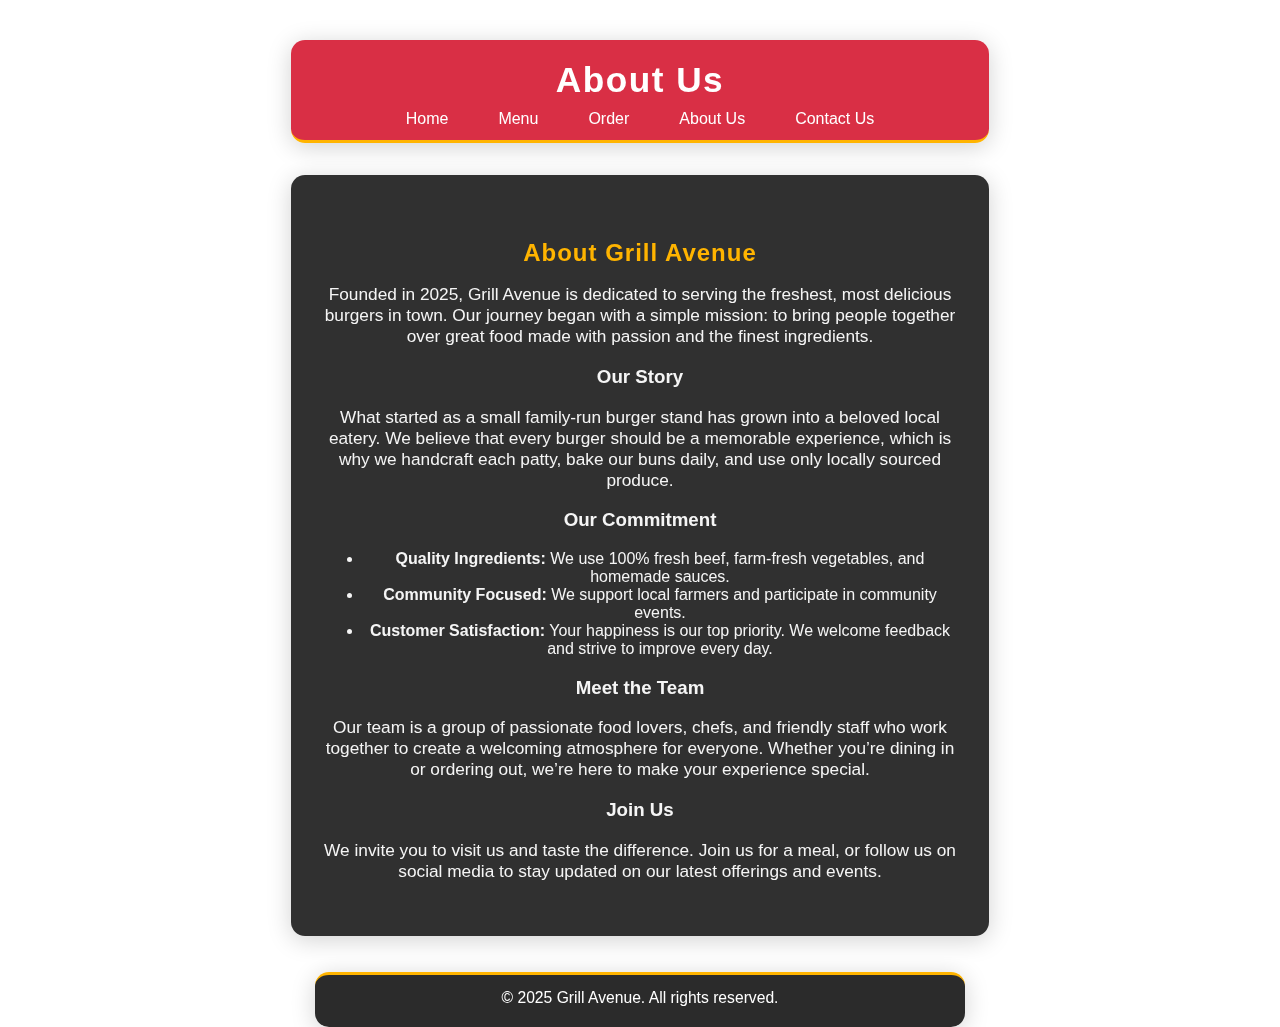
<file: about.html>
<!DOCTYPE html>
<html lang="en">
<head>
  <meta charset="UTF-8" />
  <meta name="viewport" content="width=device-width, initial-scale=1.0"/>
  <title>About Us - Hunger Strike</title>
  <link rel="stylesheet" href="style.css" />
</head>
<body>

  <!-- Background Video -->
  <video autoplay muted loop playsinline id="bg-video">
    <source src="https://www.shutterstock.com/shutterstock/videos/3518138461/preview/stock-footage-burger-commercial-flyer-video-burger-marketing-video-cheese-burger-advertisement-poster.webm" type="video/webm">
    Your browser does not support the video tag.
  </video>

  <!-- Page Header -->
  <header>
    <h1>About Us</h1>
    <nav>
      <ul>
        <li><a href="index.html">Home</a></li>
        <li><a href="menu.html">Menu</a></li>
        <li><a href="order.html">Order</a></li>
        <li><a href="about.html" aria-current="page">About Us</a></li>
        <li><a href="contact.html">Contact Us</a></li>
      </ul>
    </nav>
  </header>

  <!-- Main Content -->
  <main>
    <section class="about-section">
      <h2>About Grill Avenue</h2>
      <p>
        Founded in 2025, Grill Avenue is dedicated to serving the freshest, most delicious burgers in town. Our journey began with a simple mission: to bring people together over great food made with passion and the finest ingredients.
      </p>

      <h3>Our Story</h3>
      <p>
        What started as a small family-run burger stand has grown into a beloved local eatery. We believe that every burger should be a memorable experience, which is why we handcraft each patty, bake our buns daily, and use only locally sourced produce.
      </p>

      <h3>Our Commitment</h3>
      <ul>
        <li><strong>Quality Ingredients:</strong> We use 100% fresh beef, farm-fresh vegetables, and homemade sauces.</li>
        <li><strong>Community Focused:</strong> We support local farmers and participate in community events.</li>
        <li><strong>Customer Satisfaction:</strong> Your happiness is our top priority. We welcome feedback and strive to improve every day.</li>
      </ul>

      <h3>Meet the Team</h3>
      <p>
        Our team is a group of passionate food lovers, chefs, and friendly staff who work together to create a welcoming atmosphere for everyone. Whether you’re dining in or ordering out, we’re here to make your experience special.
      </p>

      <h3>Join Us</h3>
      <p>
        We invite you to visit us and taste the difference. Join us for a meal, or follow us on social media to stay updated on our latest offerings and events.
      </p>
    </section>
  </main>

  <!-- Footer -->
  <footer>
    <p>&copy; 2025 Grill Avenue. All rights reserved.</p>
  </footer>

</body>
</html>
</file>
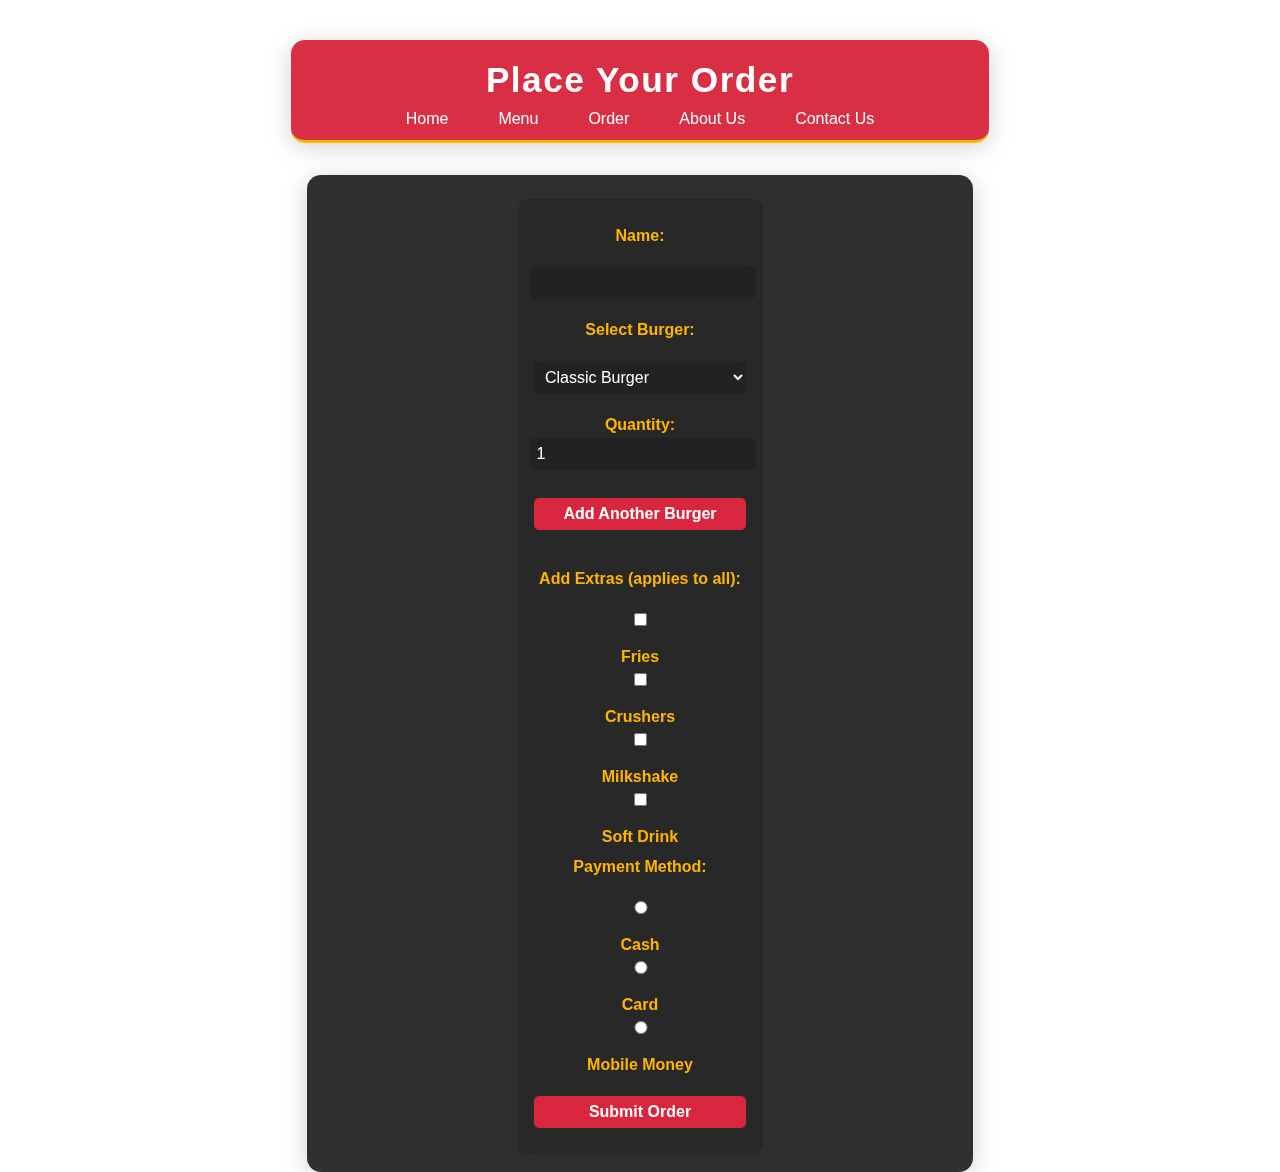
<file: order.html>
<!DOCTYPE html>
<html lang="en">
<head>
  <meta charset="UTF-8" />
  <meta name="viewport" content="width=device-width, initial-scale=1.0"/>
  <title>Order - Grill Avenue</title>
  <link rel="stylesheet" href="style.css" />
   <link rel="icon" type="image/png" href="https://encrypted-tbn0.gstatic.com/images?q=tbn:ANd9GcTtxd95U8n4NsLEcQQJ9mny6rUNdP2H4jaiM4mUZvZXdutazdjlr6fAk_ABR9w5Fy0U7Ow&usqp=CAU">
</head>
<body>
  <video autoplay muted loop playsinline id="bg-video">
    <source src="https://www.shutterstock.com/shutterstock/videos/3518138461/preview/stock-footage-burger-commercial-flyer-video-burger-marketing-video-cheese-burger-advertisement-poster.webm" type="video/mp4">
    Your browser does not support the video tag.
  </video>
  <header>
    <h1>Place Your Order</h1>
    <nav>
      <ul>
        <li><a href="index.html">Home</a></li>
        <li><a href="menu.html">Menu</a></li>
        <li><a href="order.html">Order</a></li>
        <li><a href="about.html">About Us</a></li>
        <li><a href="contact.html">Contact Us</a></li>
      </ul>
    </nav>
  </header>
  <main class="order-section">
    <form id="orderForm">
      <label>Name:</label><br />
      <input type="text" id="customerName" required /><br />

      <div id="burgerList">
        <div class="burger-row">
          <label>Select Burger:</label><br />
          <select class="burger-select" required>
            <option value="Classic">Classic Burger</option>
            <option value="Cheese">Cheese Burger</option>
            <option value="Veggie">Veggie Burger</option>
            <option value="Chicken">Chicken Burger</option>
            <option value="Spicy">Spicy Jalapeno Burger</option>
            <option value="BBQ">BBQ Bacon Burger</option>
            <option value="Fish">Fish Fillet Burger</option>
            <option value="Double">Double Patty Burger</option>
            <option value="Mushroom">Mushroom Swiss Burger</option>
            <option value="Hawaiian">Hawaiian Burger</option>
          </select>
          <label>Quantity:</label>
          <input type="number" class="burger-qty" value="1" min="1" required />
          <button type="button" class="remove-burger" style="display:none;">Remove</button>
          <br /><br />
        </div>
      </div>
      <button type="button" id="addBurger">Add Another Burger</button>
      <br /><br />

      <label>Add Extras (applies to all):</label><br />
      <div class="extras-row">
        <input type="checkbox" id="fries" name="extras" value="Fries">
        <label for="fries">Fries</label>
        <input type="checkbox" id="crushers" name="extras" value="Crushers">
        <label for="crushers">Crushers</label>
        <input type="checkbox" id="milkshake" name="extras" value="Milkshake">
        <label for="milkshake">Milkshake</label>
        <input type="checkbox" id="softdrink" name="extras" value="Soft Drink">
        <label for="softdrink">Soft Drink</label>
      </div>

      <label>Payment Method:</label><br />
      <div class="payment-row">
        <input type="radio" id="cash" name="payment" value="Cash" required>
        <label for="cash">Cash</label>
        <input type="radio" id="card" name="payment" value="Card">
        <label for="card">Card</label>
        <input type="radio" id="mobile" name="payment" value="Mobile Money">
        <label for="mobile">Mobile Money</label>
      </div>
      <br />

      <button type="submit">Submit Order</button>
    </form>
    <div id="orderSummary" style="display:none;">
      <h2>Order Summary</h2>
      <p id="summaryDetails"></p>
      <p id="totalCost" style="font-weight:bold;"></p>
    </div>
  </main>
  <script>
    const burgerPrices = {
      "Classic": 50,
      "Cheese": 60,
      "Veggie": 55,
      "Chicken": 58,
      "Spicy": 62,
      "BBQ": 65,
      "Fish": 54,
      "Double": 70,
      "Mushroom": 63,
      "Hawaiian": 60
    };
    const extrasPrices = {
      "Fries": 18,
      "Crushers": 20,
      "Milkshake": 22,
      "Soft Drink": 12
    };

    // Add another burger row
    document.getElementById('addBurger').onclick = function() {
      const burgerList = document.getElementById('burgerList');
      const firstRow = burgerList.querySelector('.burger-row');
      const newRow = firstRow.cloneNode(true);
      newRow.querySelector('.burger-select').selectedIndex = 0;
      newRow.querySelector('.burger-qty').value = 1;
      newRow.querySelector('.remove-burger').style.display = 'inline-block';
      burgerList.appendChild(newRow);
    };

    // Remove a burger row
    document.getElementById('burgerList').addEventListener('click', function(e) {
      if (e.target.classList.contains('remove-burger')) {
        e.target.parentElement.remove();
      }
    });

    document.getElementById('orderForm').addEventListener('submit', function(event) {
      event.preventDefault();
      const name = document.getElementById('customerName').value;
      const burgerRows = document.querySelectorAll('.burger-row');
      let burgerSummary = '';
      let burgerTotal = 0;

      burgerRows.forEach(function(row, idx) {
        const burger = row.querySelector('.burger-select').value;
        const qty = parseInt(row.querySelector('.burger-qty').value, 10);
        const price = burgerPrices[burger] ? burgerPrices[burger] : 0;
        burgerSummary += `${qty} x ${burger} Burger (P${price} each)<br />`;
        burgerTotal += price * qty;
      });

      // Extras
      const extrasChecked = Array.from(document.querySelectorAll('input[type="checkbox"]:checked'));
      const extras = extrasChecked.map(el => el.value);
      let extrasCost = extras.reduce((sum, extra) => sum + (extrasPrices[extra] || 0), 0) * burgerRows.length;
      let totalCost = burgerTotal + extrasCost;

      // Payment
      const payment = document.querySelector('input[name="payment"]:checked')?.value || "Not selected";

      const summary = `
        Name: ${name}<br />
        Burgers:<br />${burgerSummary}
        Extras: ${extras.length ? extras.join(', ') : 'None'}<br />
        Payment Method: ${payment}<br />
      `;
      document.getElementById('summaryDetails').innerHTML = summary;
      document.getElementById('totalCost').innerHTML = `Total Cost: <span style="color:#ffb400;">P${totalCost}</span>`;
      document.getElementById('orderSummary').style.display = 'block';
    });
  </script>
</body>
</html>
</file>
<file: style.css>
/* Reset and base styles */
html, body {
  height: 100%;
  margin: 0;
  padding: 0;
  box-sizing: border-box;
  font-family: 'Segoe UI', Arial, Helvetica, sans-serif;
  color: #f5f5f5;
  background:none;
}

/* Background video styles */
#bg-video {
  position: fixed;
  top: 0;
  left: 0;
  width: 100vw;
  height: 100vh;
  object-fit: cover;
  z-index: -1;
  opacity: 0.6;
  pointer-events: none;
}

/* Main content container for readability */
header, main, footer {
  max-width: 650px;
  margin: 32px auto 0 auto;
  background: rgba(30, 30, 30, 0.92);
  border-radius: 14px;
  box-shadow: 0 4px 24px rgba(0,0,0,0.18);
  padding: 20px 24px;
  position: relative;
}

header {
  text-align: center;
  background: rgba(215,38,61,0.96);
  color: #fff;
  border-bottom: 3px solid #ffb400;
  padding-bottom: 12px;
  margin-top: 40px;
}

header h1 {
  margin: 0 0 10px 0;
  font-size: 2.2rem;
  letter-spacing: 1.5px;
}

nav ul {
  list-style: none;
  padding: 0;
  margin: 0;
  display: flex;
  justify-content: center;
  gap: 22px;
}

nav ul li a {
  color: #fff;
  text-decoration: none;
  font-weight: 500;
  font-size: 1rem;
  padding: 6px 14px;
  border-radius: 6px;
  transition: background 0.2s, color 0.2s;
}

nav ul li a:hover, nav ul li a:focus {
  background: #ffb400;
  color: #222;
}

.hero-section, .about-section, .order-section, .contact-section {
  text-align: center;
  padding: 24px 8px 18px 8px;
}

.hero-section h2, .about-section h2 {
  font-size: 1.5rem;
  color: #ffb400;
  margin-bottom: 10px;
  letter-spacing: 1px;
}

.hero-section p, .about-section p, .order-section p {
  font-size: 1.08rem;
  margin-bottom: 16px;
}

.hero-section img, .about-section img {
  max-width: 200px;
  width: 100%;
  border-radius: 12px;
  box-shadow: 0 2px 12px rgba(215,38,61,0.10);
  margin-top: 10px;
}

/* Menu grid styling */
.menu-section {
  display: flex;
  flex-wrap: wrap;
  gap: 18px;
  justify-content: center;
  padding: 10px 0;
}

.menu-item {
  background: rgba(255,255,255,0.10);
  border-radius: 10px;
  box-shadow: 0 2px 8px rgba(0,0,0,0.10);
  padding: 14px 16px 20px 16px;
  width: 180px;
  text-align: center;
  transition: transform 0.2s, box-shadow 0.2s, background 0.2s;
  margin-bottom: 10px;
}

.menu-item:hover {
  transform: translateY(-6px) scale(1.04);
  box-shadow: 0 6px 18px rgba(215,38,61,0.18);
  background: rgba(255,255,255,0.18);
}

.menu-item img {
  width: 120px;
  height: 120px;
  object-fit: cover;
  border-radius: 8px;
  margin-bottom: 8px;
  display: block;
  margin-left: auto;
  margin-right: auto;
}

.menu-item h3 {
  color: #ffb400;
  font-size: 1.08rem;
  margin: 0 0 8px 0;
}

.order-link {
  display: inline-block;
  margin-top: 8px;
  padding: 7px 18px;
  background: #ffb400;
  color: #222;
  border-radius: 6px;
  text-decoration: none;
  font-weight: bold;
  transition: background 0.2s, color 0.2s;
  font-size: 1rem;
}
.order-link:hover, .order-link:focus {
  background: #d7263d;
  color: #fff;
}

/* Footer styling */
footer {
  background: rgba(34,34,34,0.96);
  color: #fff;
  text-align: center;
  padding: 14px 0 10px 0;
  margin-top: 36px;
  border-top: 3px solid #ffb400;
}

footer p {
  margin: 0 0 10px 0;
  font-size: 0.98rem;
}

footer a img {
  filter: grayscale(100%) brightness(1.5);
  transition: filter 0.2s, transform 0.2s;
  vertical-align: middle;
  margin: 0 4px;
}

footer a:hover img, footer a:focus img {
  filter: none;
  transform: scale(1.13);
}

/* Form styling */
form {
  background: rgba(40,40,40,0.92);
  padding: 16px 12px;
  border-radius: 10px;
  display: inline-block;
  margin: 0 auto;
  box-shadow: 0 2px 12px rgba(0,0,0,0.10);
}

form label {
  display: block;
  margin: 12px 0 4px 0;
  font-weight: bold;
  color: #ffb400;
  font-size: 1rem;
}

form input, form select, form button, form textarea {
  width: 96%;
  padding: 7px;
  margin-bottom: 10px;
  border-radius: 5px;
  border: none;
  font-size: 1rem;
}

form input, form select, form textarea {
  background: #222;
  color: #fff;
}

form button {
  background: #d7263d;
  color: #fff;
  font-weight: bold;
  cursor: pointer;
  transition: background 0.2s, color 0.2s;
}

form button:hover, form button:focus {
  background: #ffb400;
  color: #222;
}

/* Scrollbar styling for a modern look */
::-webkit-scrollbar {
  width: 10px;
  background: #222;
}
::-webkit-scrollbar-thumb {
  background: #ffb400;
  border-radius: 6px;
}
::-webkit-scrollbar-thumb:hover {
  background: #d7263d;
}

/* Responsive adjustments */
@media (max-width: 800px) {
  header, main, footer {
    max-width: 98vw;
    padding: 10px 2vw;
  }
  .menu-section {
    flex-direction: column;
    align-items: center;
  }
  .menu-item {
    width: 90vw;
    max-width: 320px;
  }
  form input, form select, form button, form textarea {
    width: 98%;
  }
}
</file>
